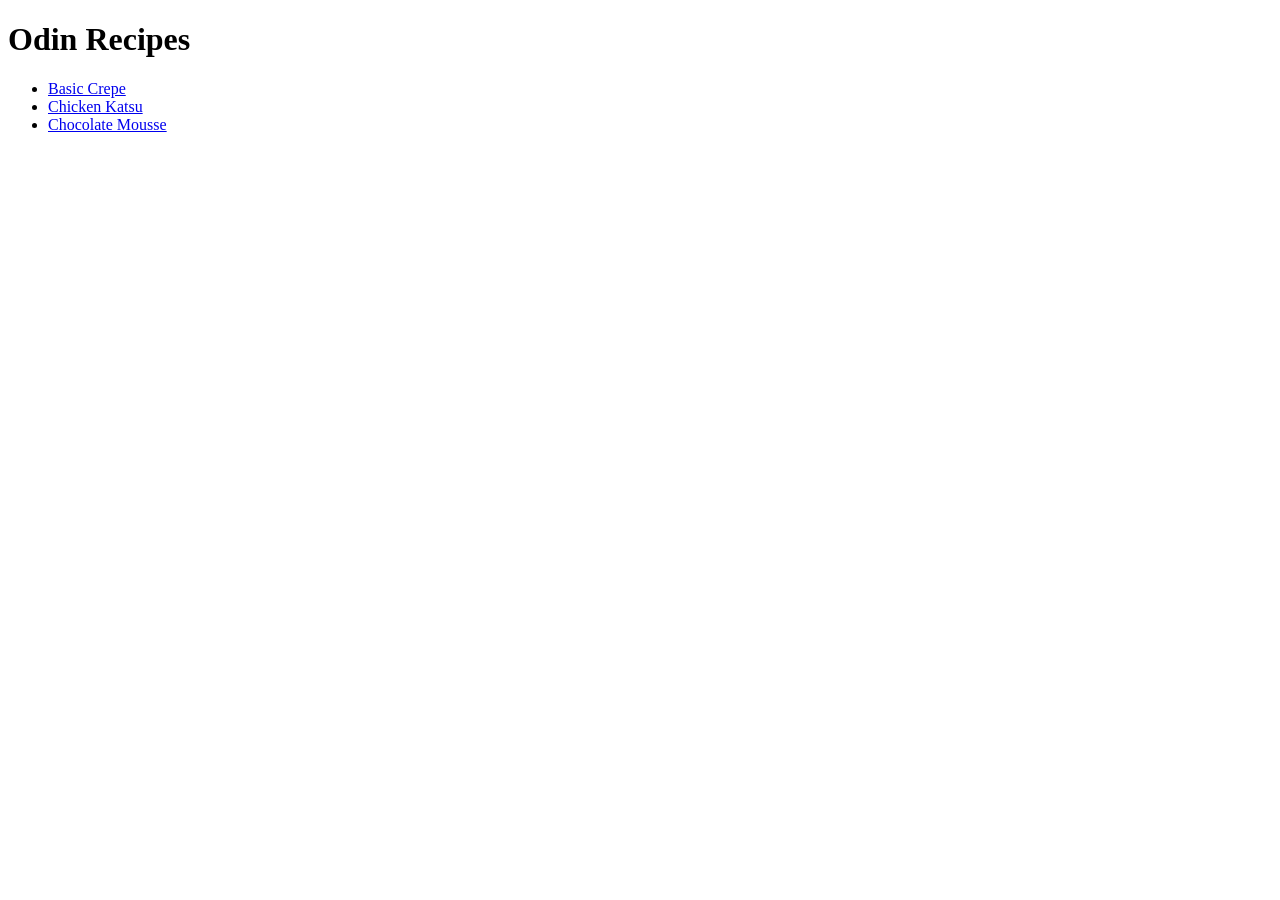
<file: index.html>
<!DOCTYPE html>
<html lang="en">
<head>
    <meta charset="UTF-8">
    <meta name="viewport" content="width=device-width, initial-scale=1.0">
    <title>Recipe Project</title>
</head>
<body>
    <h1>Odin Recipes</h1>
    <ul>
        <li><a href="recipes/crepe.html">Basic Crepe</a></li>
        <li><a href="recipes/chicken-katsu.html">Chicken Katsu</a></li>
        <li><a href="recipes/choc-mousse.html">Chocolate Mousse</a></li>
    </ul>
</body>
</html>
</file>
